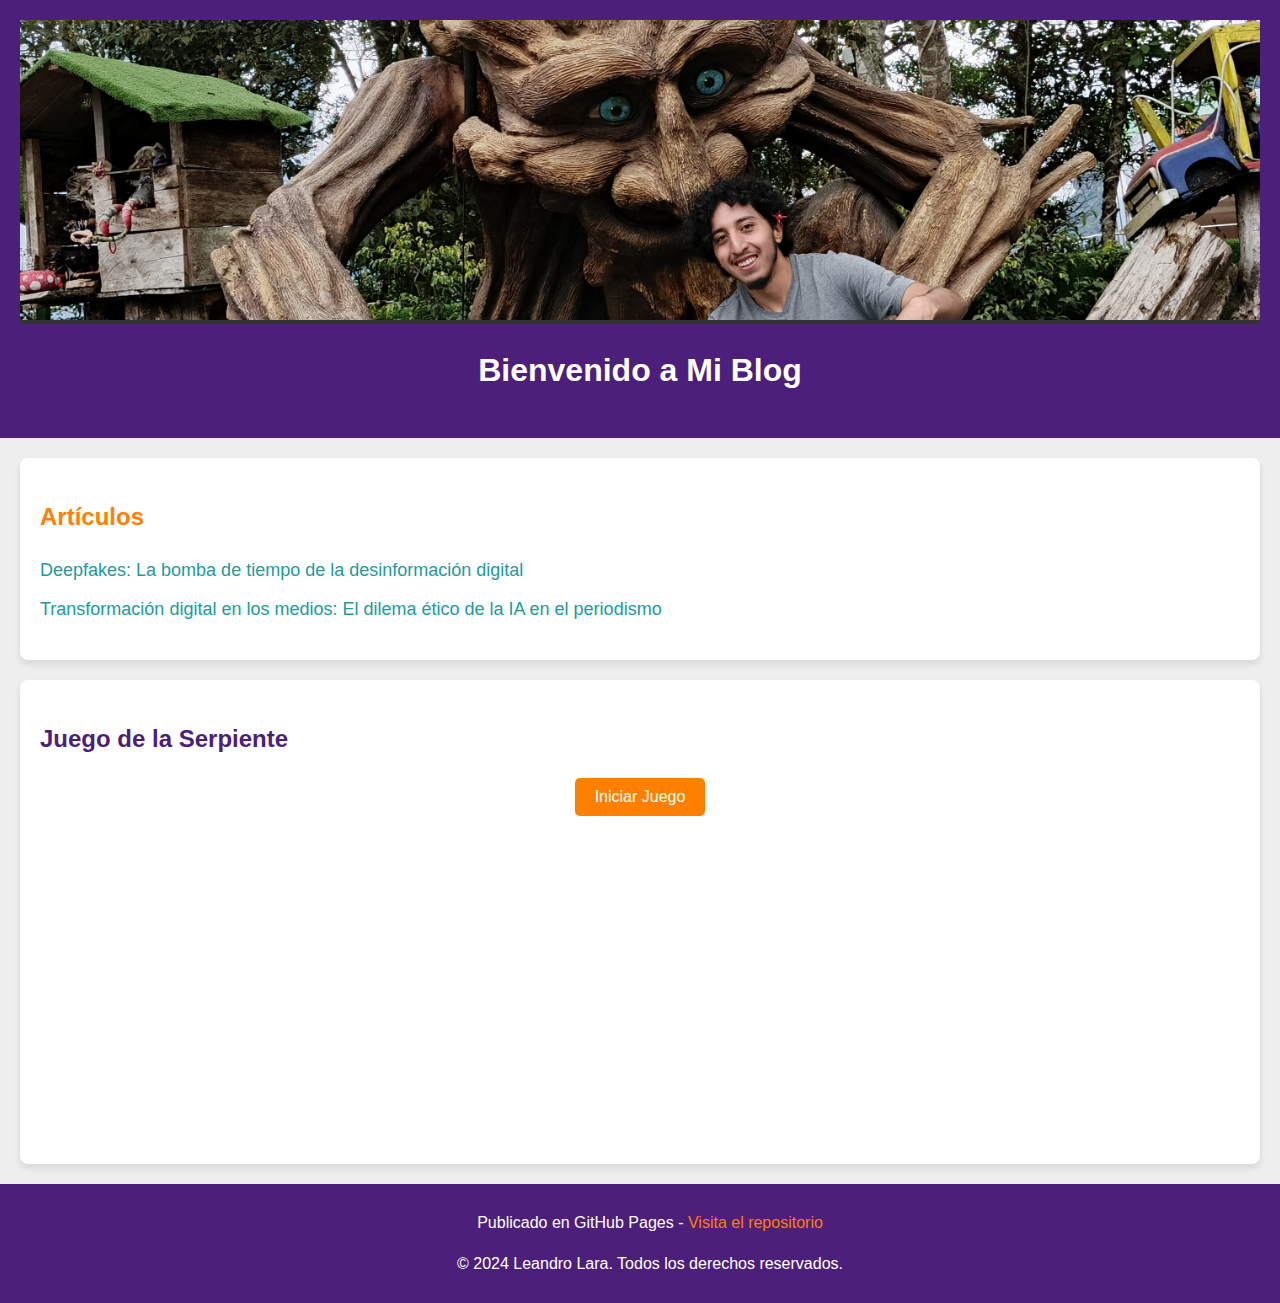
<file: index.html>
<!DOCTYPE html>
<html lang="es">
<head>
    <meta charset="UTF-8">
    <meta name="viewport" content="width=device-width, initial-scale=1.0">
    <title>LionCAP site</title>
    <link rel="stylesheet" href="style.css">
</head>
<body>
    <header>
        <img src="img/yo3.jpg" alt="Imagen del blog" id="header-image">
        <h1>Bienvenido a Mi Blog</h1>
    </header>
    <main>
        <section id="articles">
            <h2>Artículos</h2>
            <ul id="article-list"></ul>
        </section>
        <section id="game">
            <h2>Juego de la Serpiente</h2>
            <div id="game-controls">
                <button id="startButton">Iniciar Juego</button>
            </div>
            <canvas id="snakeGame" width="500" height="300"></canvas>
        </section>
    </main>
    <script src="script.js"></script>
    <footer>
        <p>Publicado en GitHub Pages - <a href="https://lion999cap.github.io/" target="_blank">Visita el repositorio</a></p>
        <p>&copy; 2024 Leandro Lara. Todos los derechos reservados.</p>
    </footer>
</body>
</html>
</file>
<file: style.css>
body {
    font-family: Arial, sans-serif;
    line-height: 1.6;
    margin: 0;
    padding: 0;
    background-color: #f4f4f4;
}

#game-controls {
    margin-bottom: 10px;
    text-align: center;
}

button {
    margin: 0 5px;
    padding: 5px 10px;
    border: none;
    background: #007BFF;
    color: white;
    font-size: 14px;
    cursor: pointer;
    border-radius: 3px;
}

button:disabled {
    background: #ccc;
    cursor: not-allowed;
}

button:hover:enabled {
    background: #0056b3;
}

/* General body styles */
body {
    font-family: Arial, sans-serif;
    background-color: #EEEEEE;
    margin: 0;
    padding: 0;
    color: #4C1F7A;
}

/* Header */
header {
    background-color: #4C1F7A;
    color: white;
    text-align: center;
    padding: 20px;
}

#header-image {
    width: 100%;
    max-height: 300px;
    object-fit: cover;
    display: block;
    margin-bottom: 10px;
    border-bottom: 4px solid #333;
}

/* Article section */
#articles {
    margin: 20px;
    padding: 20px;
    background-color: #FFFFFF;
    border-radius: 8px;
    box-shadow: 0 4px 6px rgba(0, 0, 0, 0.1);
}

#articles h2 {
    color: #FF8000;
}

ul {
    list-style-type: none;
    padding: 0;
}

ul li {
    margin: 10px 0;
}

ul li a {
    text-decoration: none;
    color: #219B9D;
    font-size: 18px;
    transition: color 0.3s ease;
}

ul li a:hover {
    color: #FF8000;
}

/* Game section */
#game {
    margin: 20px;
    padding: 20px;
    background-color: #FFFFFF;
    border-radius: 8px;
    box-shadow: 0 4px 6px rgba(0, 0, 0, 0.1);
}

#game-controls {
    margin: 20px 0;
    text-align: center;
}

#startButton {
    background-color: #FF8000;
    color: white;
    padding: 10px 20px;
    border: none;
    border-radius: 5px;
    cursor: pointer;
    font-size: 16px;
    transition: background-color 0.3s ease;
}

#startButton:hover {
    background-color: #219B9D;
}

/* Footer */
/* Pie de página inicial */
footer {
    background-color: #4C1F7A;
    color: white;
    padding: 10px;
    text-align: center;
    position: relative;
    width: 100%;
    bottom: 0;
    left: 0;
    transition: all 0.3s ease;
    z-index: 10; /* Asegúrate de que el pie de página esté sobre el contenido */
}

/* Pie de página minimizado cuando se hace scroll */
footer.minimized {
    padding: 10px;
    font-size: 12px;
}

footer a {
    color: #FF8000;
    text-decoration: none;
}

footer a:hover {
    text-decoration: underline;
}

/* Cuando el pie de página debe permanecer oculto en los artículos */
article footer {
    display: none;
}
</file>
